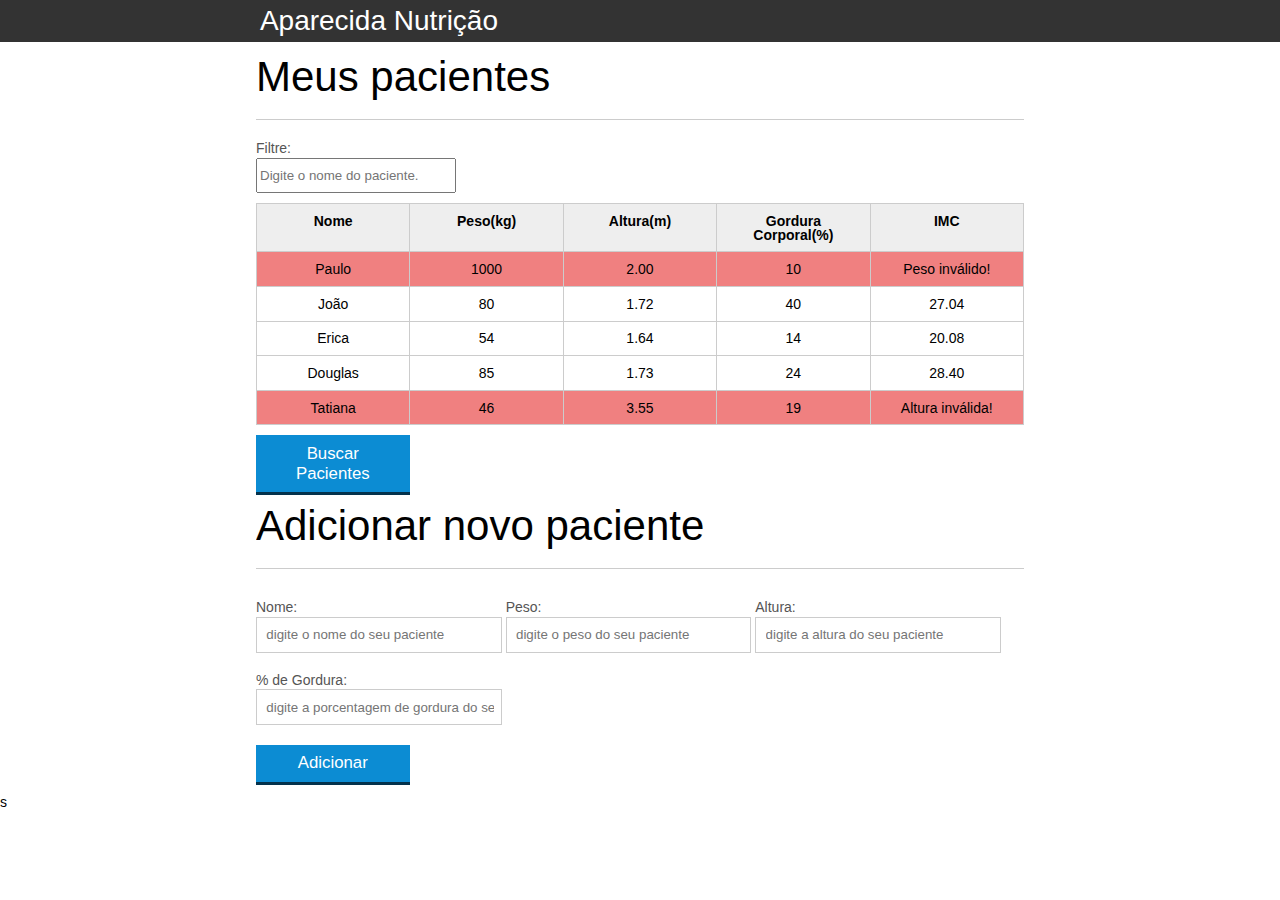
<file: index.html>
<!DOCTYPE html>
<html lang="pt-br">

<head>
	<meta charset="UTF-8">
	<title>Aparecida Nutrição</title>
	<link rel="icon" href="favicon.ico" type="image/x-icon">
	<link rel="stylesheet" type="text/css" href="css/reset.css">
	<link rel="stylesheet" type="text/css" href="css/index.css">

</head>

<body>

	<header>
		<div class="container">
			<h1 class="titulo">Aparecida Nutrição</h1>
		</div>
	</header>
	<main>
		<section class="container">
			<h2>Meus pacientes</h2>
			<label for="filtro">Filtre:</label>
			<input type="text" name="filtro" id="filtrar-tabela" placeholder="Digite o nome do paciente.">
			<table>
				<thead>
					<tr>
						<th>Nome</th>
						<th>Peso(kg)</th>
						<th>Altura(m)</th>
						<th>Gordura Corporal(%)</th>
						<th>IMC</th>
					</tr>
				</thead>
				<tbody id="tabela-pacientes">
					<tr class="paciente">
						<td class="info-nome">Paulo</td>
						<td class="info-peso">1000</td>
						<td class="info-altura">2.00</td>
						<td class="info-gordura">10</td>
						<td class="info-imc">0</td>
					</tr>

					<tr class="paciente">
						<td class="info-nome">João</td>
						<td class="info-peso">80</td>
						<td class="info-altura">1.72</td>
						<td class="info-gordura">40</td>
						<td class="info-imc">0</td>
					</tr>

					<tr class="paciente">
						<td class="info-nome">Erica</td>
						<td class="info-peso">54</td>
						<td class="info-altura">1.64</td>
						<td class="info-gordura">14</td>
						<td class="info-imc">0</td>
					</tr>

					<tr class="paciente">
						<td class="info-nome">Douglas</td>
						<td class="info-peso">85</td>
						<td class="info-altura">1.73</td>
						<td class="info-gordura">24</td>
						<td class="info-imc">0</td>
					</tr>
					<tr class="paciente">
						<td class="info-nome">Tatiana</td>
						<td class="info-peso">46</td>
						<td class="info-altura">3.55</td>
						<td class="info-gordura">19</td>
						<td class="info-imc">0</td>
					</tr>
				</tbody>
			</table>
			<span id="erro-ajax" class="invisivel">Erro ao buscar os pacientes</span>
			<button id="buscar-pacientes" class="botao bto-principal">Buscar Pacientes</button>
		</section>
	</main>

	<section class="container">
		<h2 id="titulo-form">Adicionar novo paciente</h2>
		<ul id="mensagens-erro">

		</ul>
		<form id="form-adiciona">
			<div class="grupo">
				<label for="nome">Nome:</label>
				<input id="nome" name="nome" type="text" placeholder="digite o nome do seu paciente" class="campo">
			</div>
			<div class="grupo">
				<label for="peso">Peso:</label>
				<input id="peso" name="peso" type="text" placeholder="digite o peso do seu paciente"
					class="campo campo-medio">
			</div>
			<div class="grupo">
				<label for="altura">Altura:</label>
				<input id="altura" name="altura" type="text" placeholder="digite a altura do seu paciente"
					class="campo campo-medio">
			</div>
			<div class="grupo">
				<label for="gordura">% de Gordura:</label>
				<input id="gordura" name="gordura" type="text"
					placeholder="digite a porcentagem de gordura do seu paciente" class="campo campo-medio">
			</div>

			<button id="adicionar-paciente" class="botao bto-principal">Adicionar</button>
		</form>

	</section>

	<script src="js/calcula-imc.js"></script>
	<script src="js/form.js"></script>
	<script src="js/remover-paciente.js"></script>s
	<script src="js/filtra.js"></script>
	<script src="js/buscar-pacientes.js"></script>

</body>

</html>
</file>
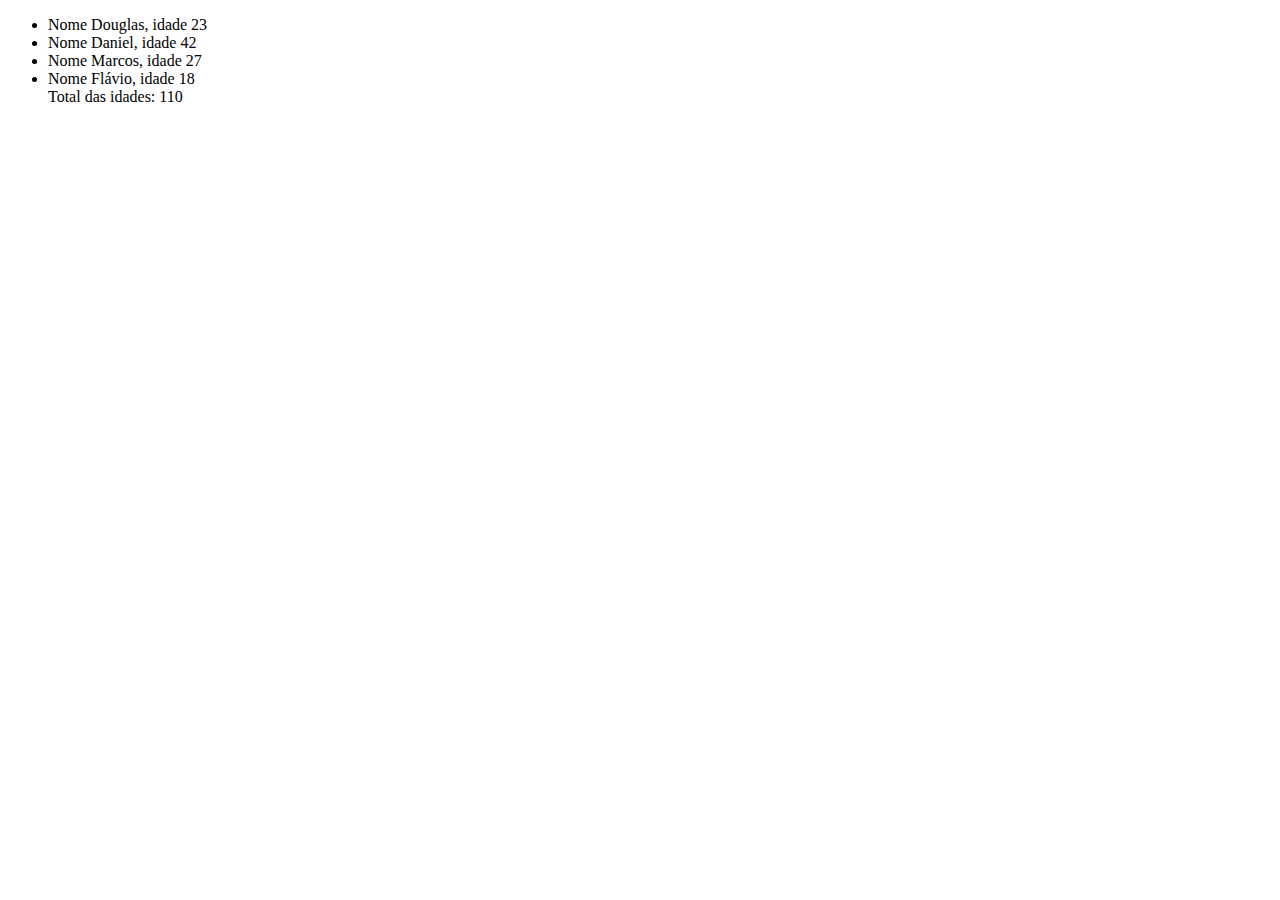
<file: soma-idades.html>
<!DOCTYPE html>
<html lang="pt-br">
<ul>
    <li class="convidado">
        Nome <span class="nome">Douglas</span>,
        idade <span class="idade">23</span>
    </li>
    <li class="convidado">
        Nome <span class="nome">Daniel</span>,
        idade <span class="idade">42</span>
    </li>
    <li class="convidado">
        Nome <span class="nome">Marcos</span>,
        idade <span class="idade">27</span>
    </li>
    <li class="convidado">
        Nome <span class="nome">Flávio</span>,
        idade <span class="idade">18</span>
    </li>

    Total das idades: <span class="total"></span>
</ul>

<script>

    var lista = obtemListaConvidados();

    // var totalDasIdades = somaIdades(lista);

    apresentaTotalDasIdades(somaIdades(lista));

   
    function obtemListaConvidados() {
        var lista = document.querySelectorAll('.convidado');
        return lista
    }

    function somaIdades(lista) {
        var totalDasIdades = 0;
        for (var i = 0; i < lista.length; i++) {
            var idade = lista[i].querySelector('.idade').textContent;
            totalDasIdades += parseInt(idade);
        }
        return totalDasIdades;
    }

    function apresentaTotalDasIdades(totalDasIdades) {
        document.querySelector('.total').textContent = totalDasIdades;
    }

</script>
</file>
<file: css/index.css>
*{
	box-sizing: border-box;
 }

body{
	font-family: "Helvetica Neue", "Helvetica", Helvetica, Arial, sans-serif;
	font-size: 14px;
}

header{
	background-color: #333;
	height: 3em;
	color: #FFF;
	margin-bottom: 1em;
}

header h1{
	font-size: 2em;
	display:inline-block;
	vertical-align:	middle;
}
header h2{
	font-size: 2em;
	display:inline-block;
	vertical-align:	middle;
}

header .container:before{
	content: '';
	display:inline-block;
	height: 100%;
	vertical-align:	middle;
}

.container{
	width: 60%;
	height: 100%;
	margin: 0 auto;
}

section{
	margin: 2em 0;
	overflow: hidden;
}

section h2{
	font-size: 3em;
	display: block;
	padding-bottom: .5em;
	border-bottom: 1px solid #ccc;
	margin-bottom: .5em;
}

table{
	width: 100%;
	margin-bottom : .5em;
    table-layout: fixed;

}

td, th {
	padding: .7em;
	margin: 0;
	border: 1px solid #ccc;
	text-align: center;
}

th{
	font-weight: bold;
	background-color: #EEE;
}

label{
	color: #555;
	display: block;
	margin-bottom: .2em;
}

.campo{
	margin: 0;
	padding-bottom: 1em;
	width: 100%;
	border: 1px solid #ccc;
	padding: .7em;
	width: 100%;
}

.campo-medio{
	display: inline-block;
	padding-right: .5em;
}

.grupo{
	width: 32%;
	display: inline-block;
	padding: 10px 0px;
}

button{
	padding: .5em 2em;
	border: 0;
	border-bottom: 3px solid;
	font-size: 1.2em;
	cursor: pointer;
	margin: 0;
	margin-top: -3px;
	color: #fff;
	background-color:#0c8cd3;
	border-color: #04324c;
	width: 20%;
    display: block;
    clear: both;
    margin: 10px 0px;

}

button:active{
	margin-top:0px;
	border: 0;
}

button[disabled=disabled], button:disabled {
    background-color: gray;
	border-color: darkgray;

}

.adicionar-paciente{
    margin-top: 30px;
}

.campo-invalido{
	border: 1px solid red;
}

.paciente-invalido{
	background-color: lightcoral;
}

#mensagens-erro {
	color: red;
}

.fadeOut {
	opacity: 0;
	transition: 0.5s;
}

#filtrar-tabela {
	width: 200px;
	height: 35px;
	margin-bottom: 10px;
}

.invisivel {
	display: none;
}

#erro-ajax {
	color: red;
}
</file>
